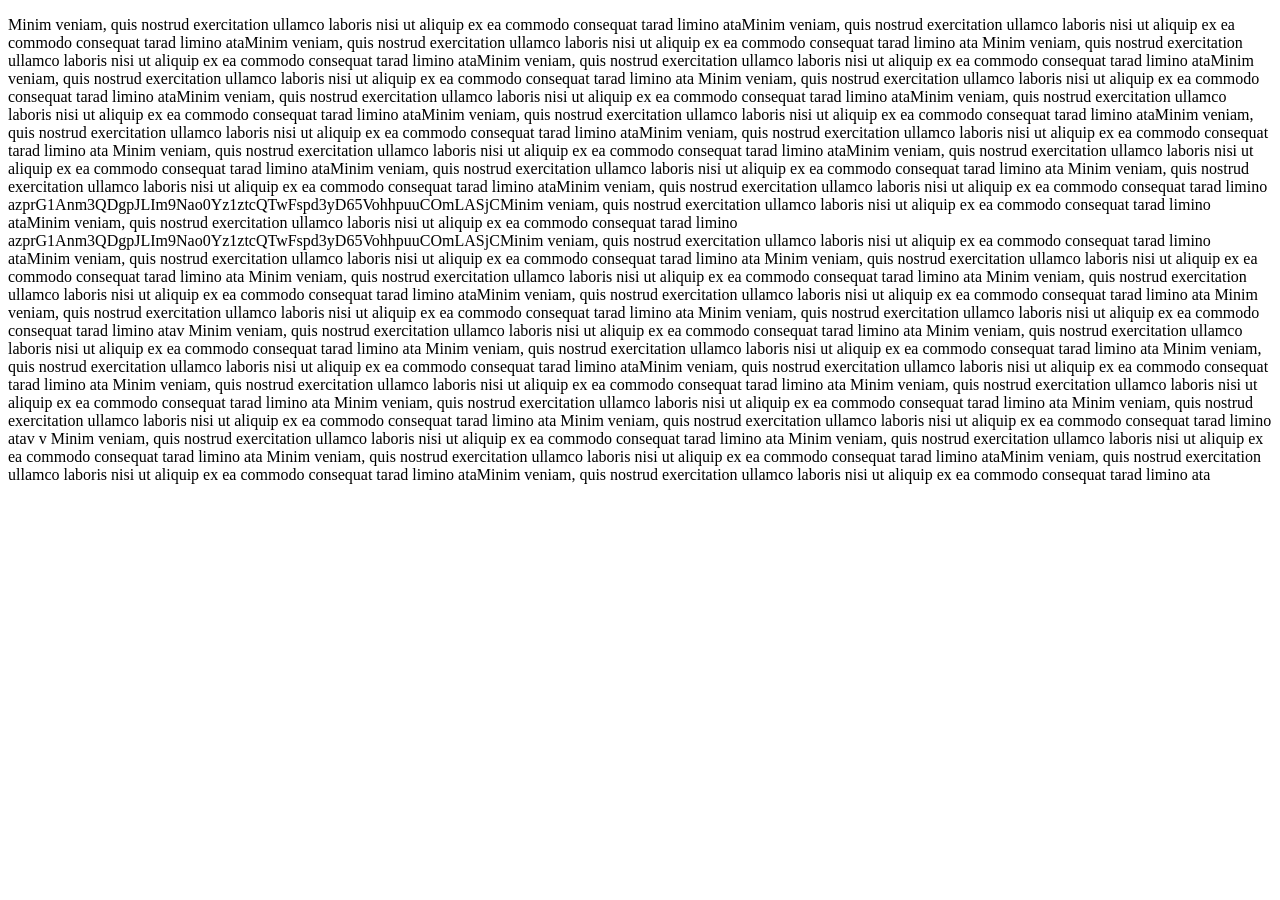
<file: services.html>
<!DOCTYPE html>
<html lang="en">

<head>
    <meta charset="UTF-8">
    <meta http-equiv="X-UA-Compatible" content="IE=edge">
    <meta name="viewport" content="width=device-width, initial-scale=1.0">
    <title>The space creator</title>
</head>

<body>

    <p>
        Minim veniam, quis nostrud exercitation ullamco laboris nisi ut aliquip ex ea commodo consequat tarad limino
        ataMinim veniam, quis nostrud exercitation ullamco laboris nisi ut aliquip ex ea commodo consequat tarad limino
        ataMinim veniam, quis nostrud exercitation ullamco laboris nisi ut aliquip ex ea commodo consequat tarad limino
        ata
        Minim veniam, quis nostrud exercitation ullamco laboris nisi ut aliquip ex ea commodo consequat tarad limino
        ataMinim veniam, quis nostrud exercitation ullamco laboris nisi ut aliquip ex ea commodo consequat tarad limino
        ataMinim veniam, quis nostrud exercitation ullamco laboris nisi ut aliquip ex ea commodo consequat tarad limino
        ata
        Minim veniam, quis nostrud exercitation ullamco laboris nisi ut aliquip ex ea commodo consequat tarad limino
        ataMinim veniam, quis nostrud exercitation ullamco laboris nisi ut aliquip ex ea commodo consequat tarad limino
        ataMinim veniam, quis nostrud exercitation ullamco laboris nisi ut aliquip ex ea commodo consequat tarad limino
        ataMinim veniam, quis nostrud exercitation ullamco laboris nisi ut aliquip ex ea commodo consequat tarad limino
        ataMinim veniam, quis nostrud exercitation ullamco laboris nisi ut aliquip ex ea commodo consequat tarad limino
        ataMinim veniam, quis nostrud exercitation ullamco laboris nisi ut aliquip ex ea commodo consequat tarad limino
        ata
        Minim veniam, quis nostrud exercitation ullamco laboris nisi ut aliquip ex ea commodo consequat tarad limino
        ataMinim veniam, quis nostrud exercitation ullamco laboris nisi ut aliquip ex ea commodo consequat tarad limino
        ataMinim veniam, quis nostrud exercitation ullamco laboris nisi ut aliquip ex ea commodo consequat tarad limino
        ata
        Minim veniam, quis nostrud exercitation ullamco laboris nisi ut aliquip ex ea commodo consequat tarad limino
        ataMinim veniam, quis nostrud exercitation ullamco laboris nisi ut aliquip ex ea commodo consequat tarad limino
        azprG1Anm3QDgpJLIm9Nao0Yz1ztcQTwFspd3yD65VohhpuuCOmLASjCMinim veniam, quis nostrud exercitation ullamco laboris
        nisi ut aliquip ex ea commodo consequat tarad limino ataMinim veniam, quis nostrud exercitation ullamco laboris
        nisi ut aliquip ex ea commodo consequat tarad limino
        azprG1Anm3QDgpJLIm9Nao0Yz1ztcQTwFspd3yD65VohhpuuCOmLASjCMinim veniam, quis nostrud exercitation ullamco laboris
        nisi ut aliquip ex ea commodo consequat tarad limino ataMinim veniam, quis nostrud exercitation ullamco laboris
        nisi ut aliquip ex ea commodo consequat tarad limino ata
        Minim veniam, quis nostrud exercitation ullamco laboris nisi ut aliquip ex ea commodo consequat tarad limino ata
        Minim veniam, quis nostrud exercitation ullamco laboris nisi ut aliquip ex ea commodo consequat tarad limino ata
        Minim veniam, quis nostrud exercitation ullamco laboris nisi ut aliquip ex ea commodo consequat tarad limino
        ataMinim veniam, quis nostrud exercitation ullamco laboris nisi ut aliquip ex ea commodo consequat tarad limino
        ata
        Minim veniam, quis nostrud exercitation ullamco laboris nisi ut aliquip ex ea commodo consequat tarad limino ata
        Minim veniam, quis nostrud exercitation ullamco laboris nisi ut aliquip ex ea commodo consequat tarad limino
        atav
        Minim veniam, quis nostrud exercitation ullamco laboris nisi ut aliquip ex ea commodo consequat tarad limino ata
        Minim veniam, quis nostrud exercitation ullamco laboris nisi ut aliquip ex ea commodo consequat tarad limino ata
        Minim veniam, quis nostrud exercitation ullamco laboris nisi ut aliquip ex ea commodo consequat tarad limino ata
        Minim veniam, quis nostrud exercitation ullamco laboris nisi ut aliquip ex ea commodo consequat tarad limino
        ataMinim veniam, quis nostrud exercitation ullamco laboris nisi ut aliquip ex ea commodo consequat tarad limino
        ata
        Minim veniam, quis nostrud exercitation ullamco laboris nisi ut aliquip ex ea commodo consequat tarad limino ata
        Minim veniam, quis nostrud exercitation ullamco laboris nisi ut aliquip ex ea commodo consequat tarad limino ata
        Minim veniam, quis nostrud exercitation ullamco laboris nisi ut aliquip ex ea commodo consequat tarad limino ata
        Minim veniam, quis nostrud exercitation ullamco laboris nisi ut aliquip ex ea commodo consequat tarad limino ata
        Minim veniam, quis nostrud exercitation ullamco laboris nisi ut aliquip ex ea commodo consequat tarad limino
        atav
        v
        Minim veniam, quis nostrud exercitation ullamco laboris nisi ut aliquip ex ea commodo consequat tarad limino ata
        Minim veniam, quis nostrud exercitation ullamco laboris nisi ut aliquip ex ea commodo consequat tarad limino ata
        Minim veniam, quis nostrud exercitation ullamco laboris nisi ut aliquip ex ea commodo consequat tarad limino
        ataMinim veniam, quis nostrud exercitation ullamco laboris nisi ut aliquip ex ea commodo consequat tarad limino
        ataMinim veniam, quis nostrud exercitation ullamco laboris nisi ut aliquip ex ea commodo consequat tarad limino
        ata

    </p>

</body>

</html>
</file>
